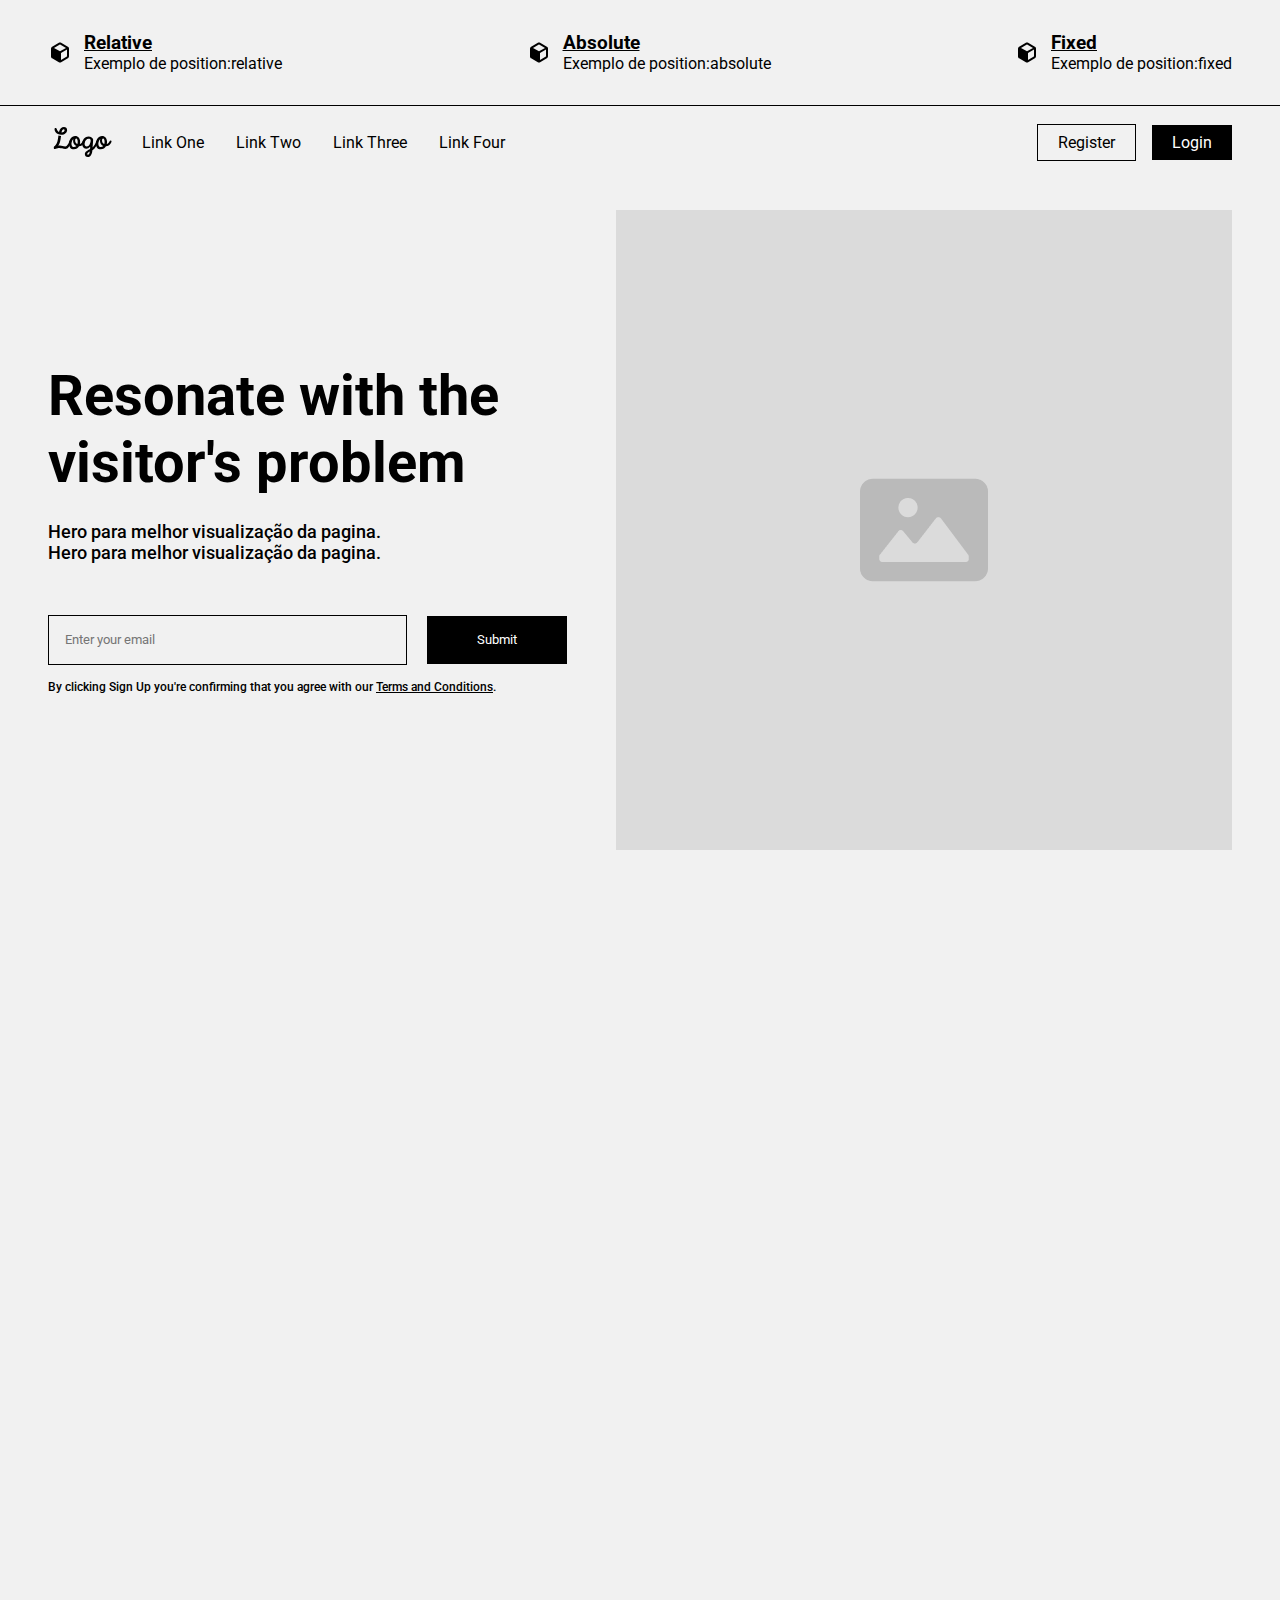
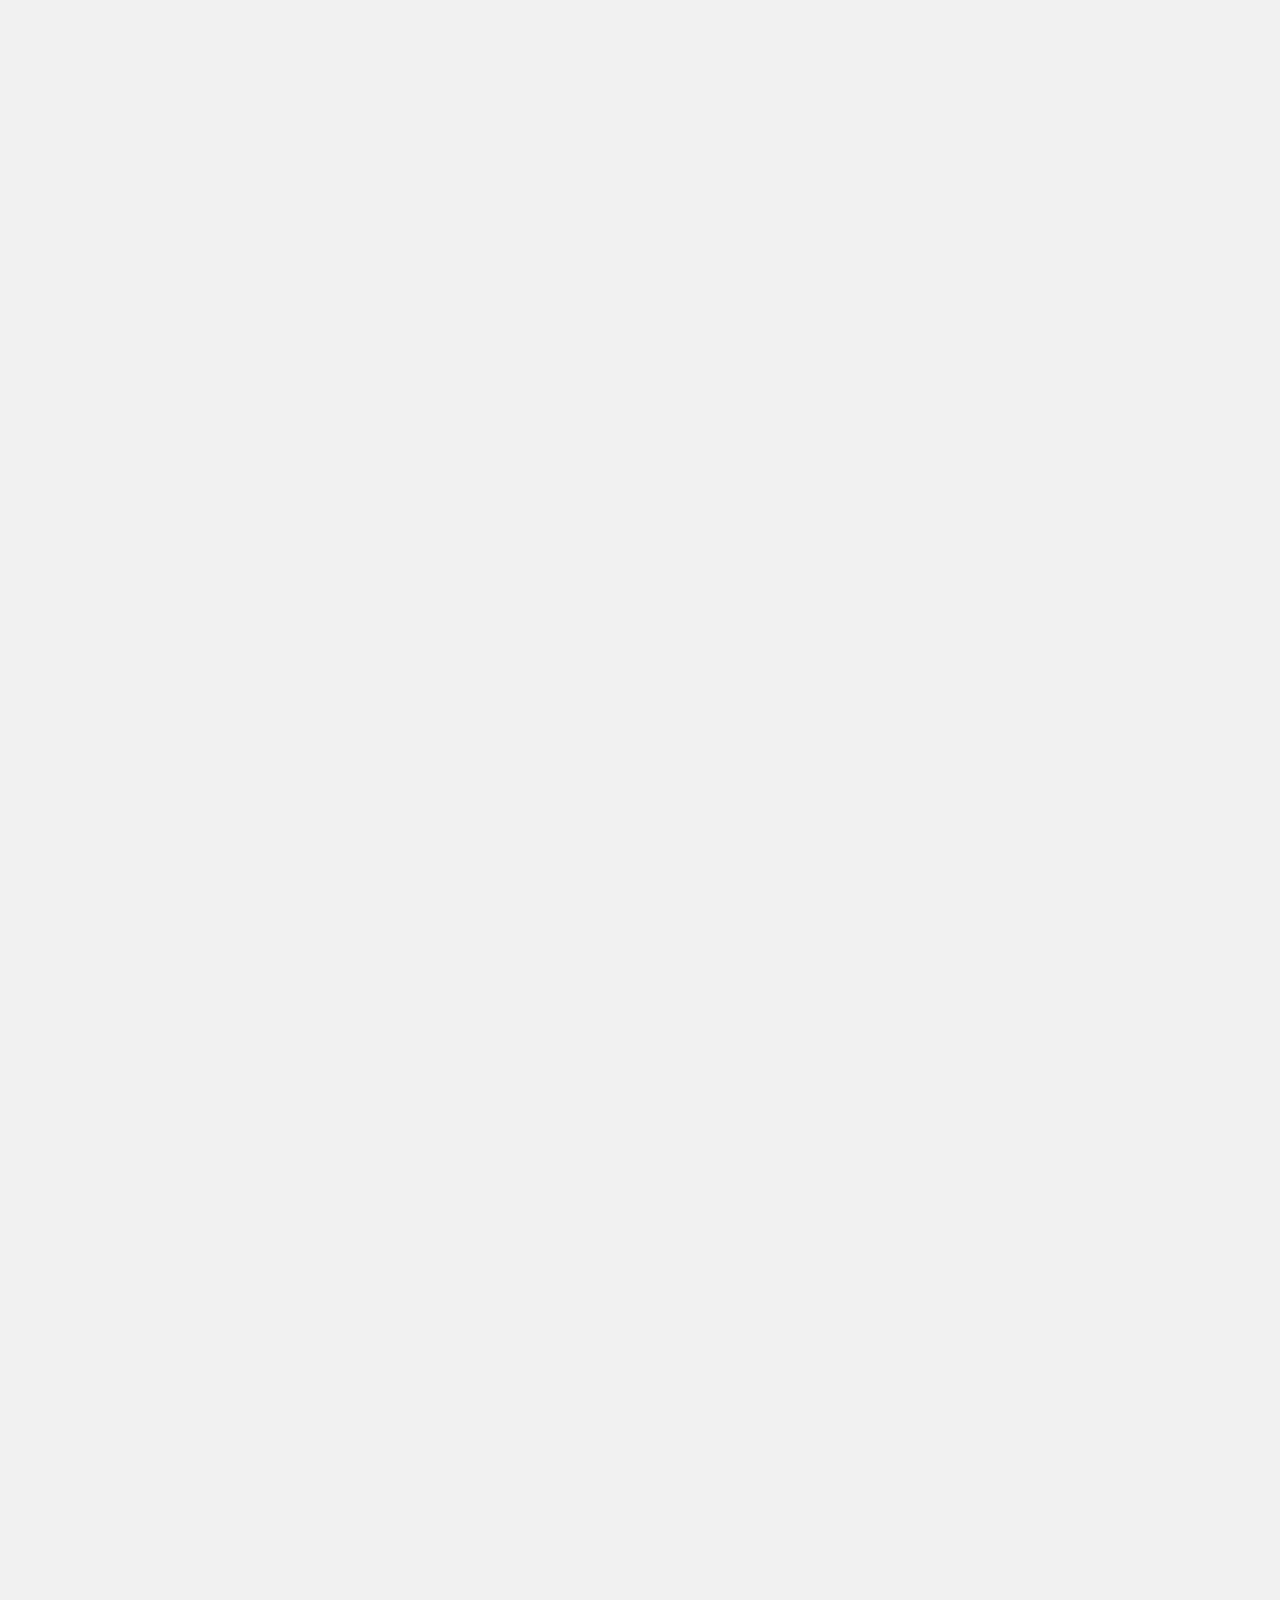
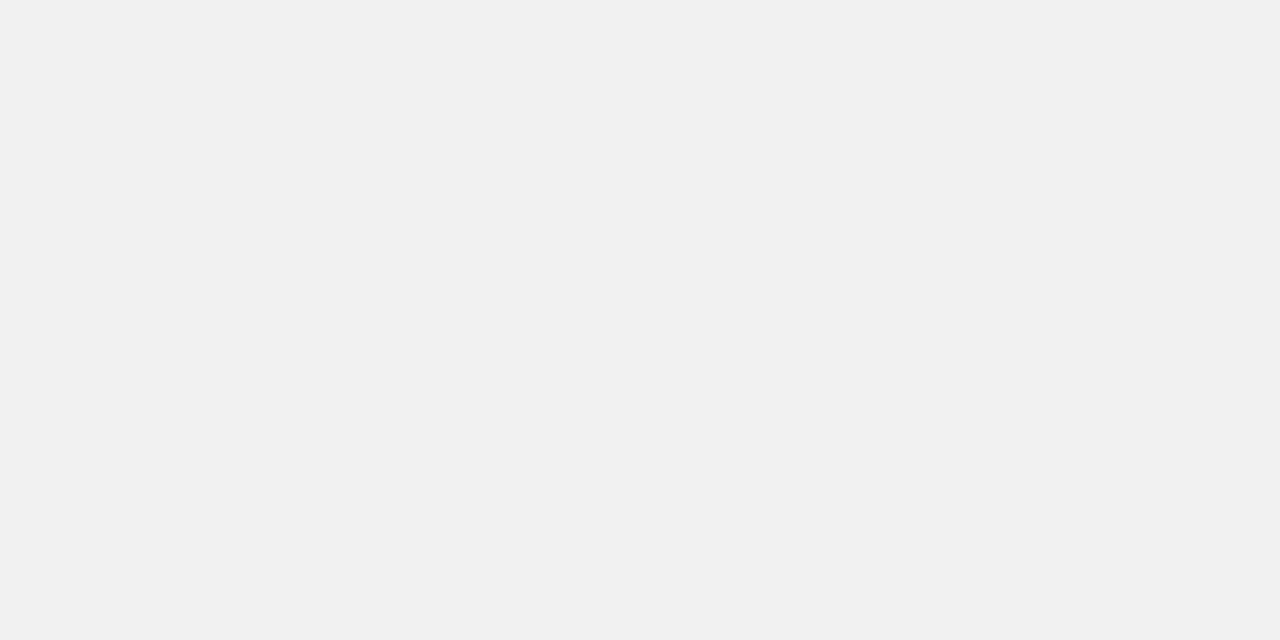
<file: index.html>
<!DOCTYPE html>
<html lang="pt-br">

<head>
  <meta charset="UTF-8" />
  <meta name="viewport" content="width=device-width, initial-scale=1.0" />
  <title>position-challange</title>
  <link rel="stylesheet" href="style.css" />
</head>

<body>
  <section class="preHeader">
    <div>
      <img src="svg/relume.svg" alt="Relume Logo">
      <div>
        <a href="./relative/relative.html">
          <h3>Relative</h3>
        </a>
        <p>Exemplo de position:relative</p>
      </div>
    </div>
    <div>
      <img src="svg/relume.svg" alt="Relume Logo">
      <div>
        <a href="absolute/absolute.html">
          <h3>Absolute</h3>
        </a>
        <p>Exemplo de position:absolute</p>
      </div>
    </div>
    <div>
      <img src="svg/relume.svg" alt="Relume Logo">
      <div>
        <a href="fixed/fixed.html">
          <h3>Fixed</h3>
        </a>
        <p>Exemplo de position:fixed</p>
      </div>
    </div>
  </section>

  <header class="sticky">
    <div>
      <img src="svg/logo.svg" alt="Site Logo" />
      <nav>
        <a href="#">Link One</a>
        <a href="#">Link Two</a>
        <a href="#">Link Three</a>
        <a href="#">Link Four</a>
      </nav>
    </div>
    <div>
      <button>Register</button>
      <button>Login</button>
    </div>
  </header>
  <main>
    <section class="content">
      <div>
        <h2>Resonate with the visitor's problem</h2>
        <p class="contentText">
          Hero para melhor visualização da pagina.<br>
          Hero para melhor visualização da pagina.
        </p>
        <form>
          <input type="text" name="email" placeholder="Enter your email" />
          <input type="submit" placeholder="Try it for free" />
        </form>
        <p class="termsConditions">
          By clicking Sign Up you're confirming that you agree with our <a href="#">Terms and Conditions</a>.
        </p>
      </div>
      <img src="svg/placeholder.svg" alt="Placeholder" />
    </section>
  </main>
</body>

</html>
</file>
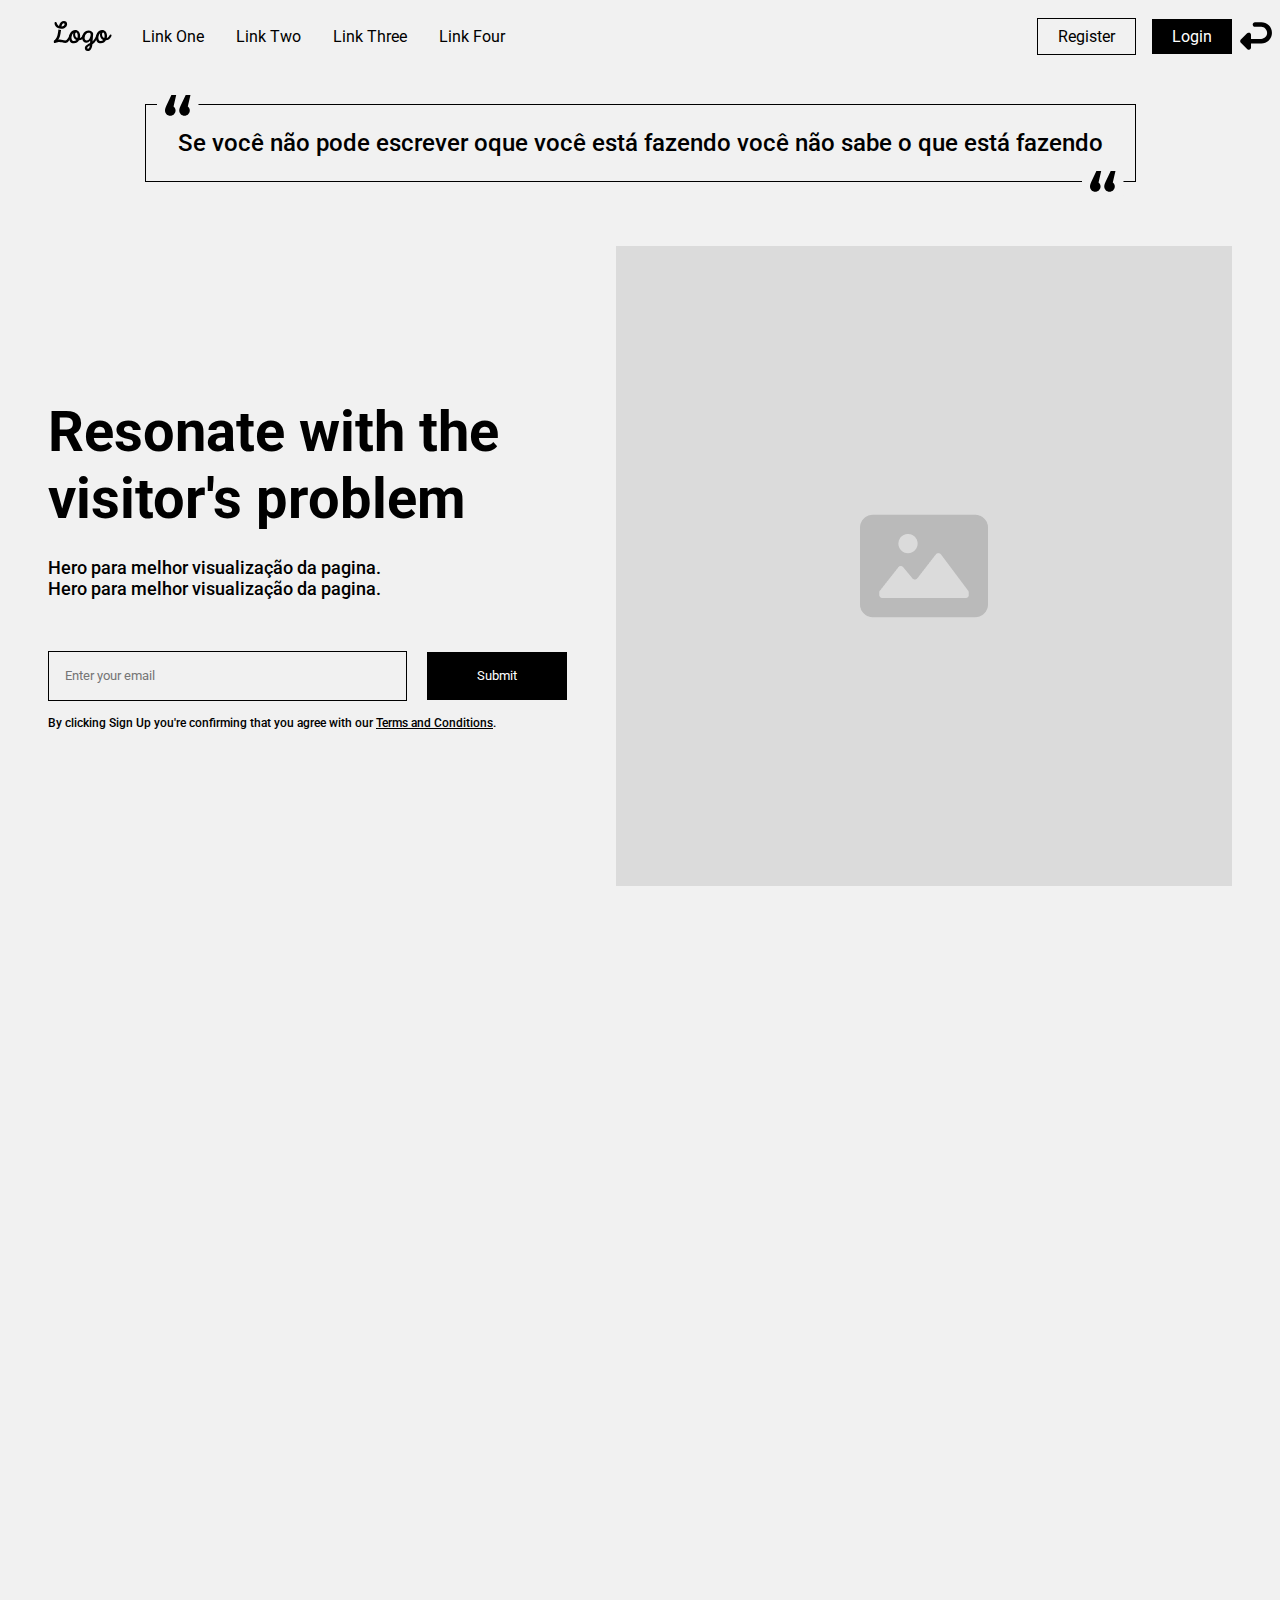
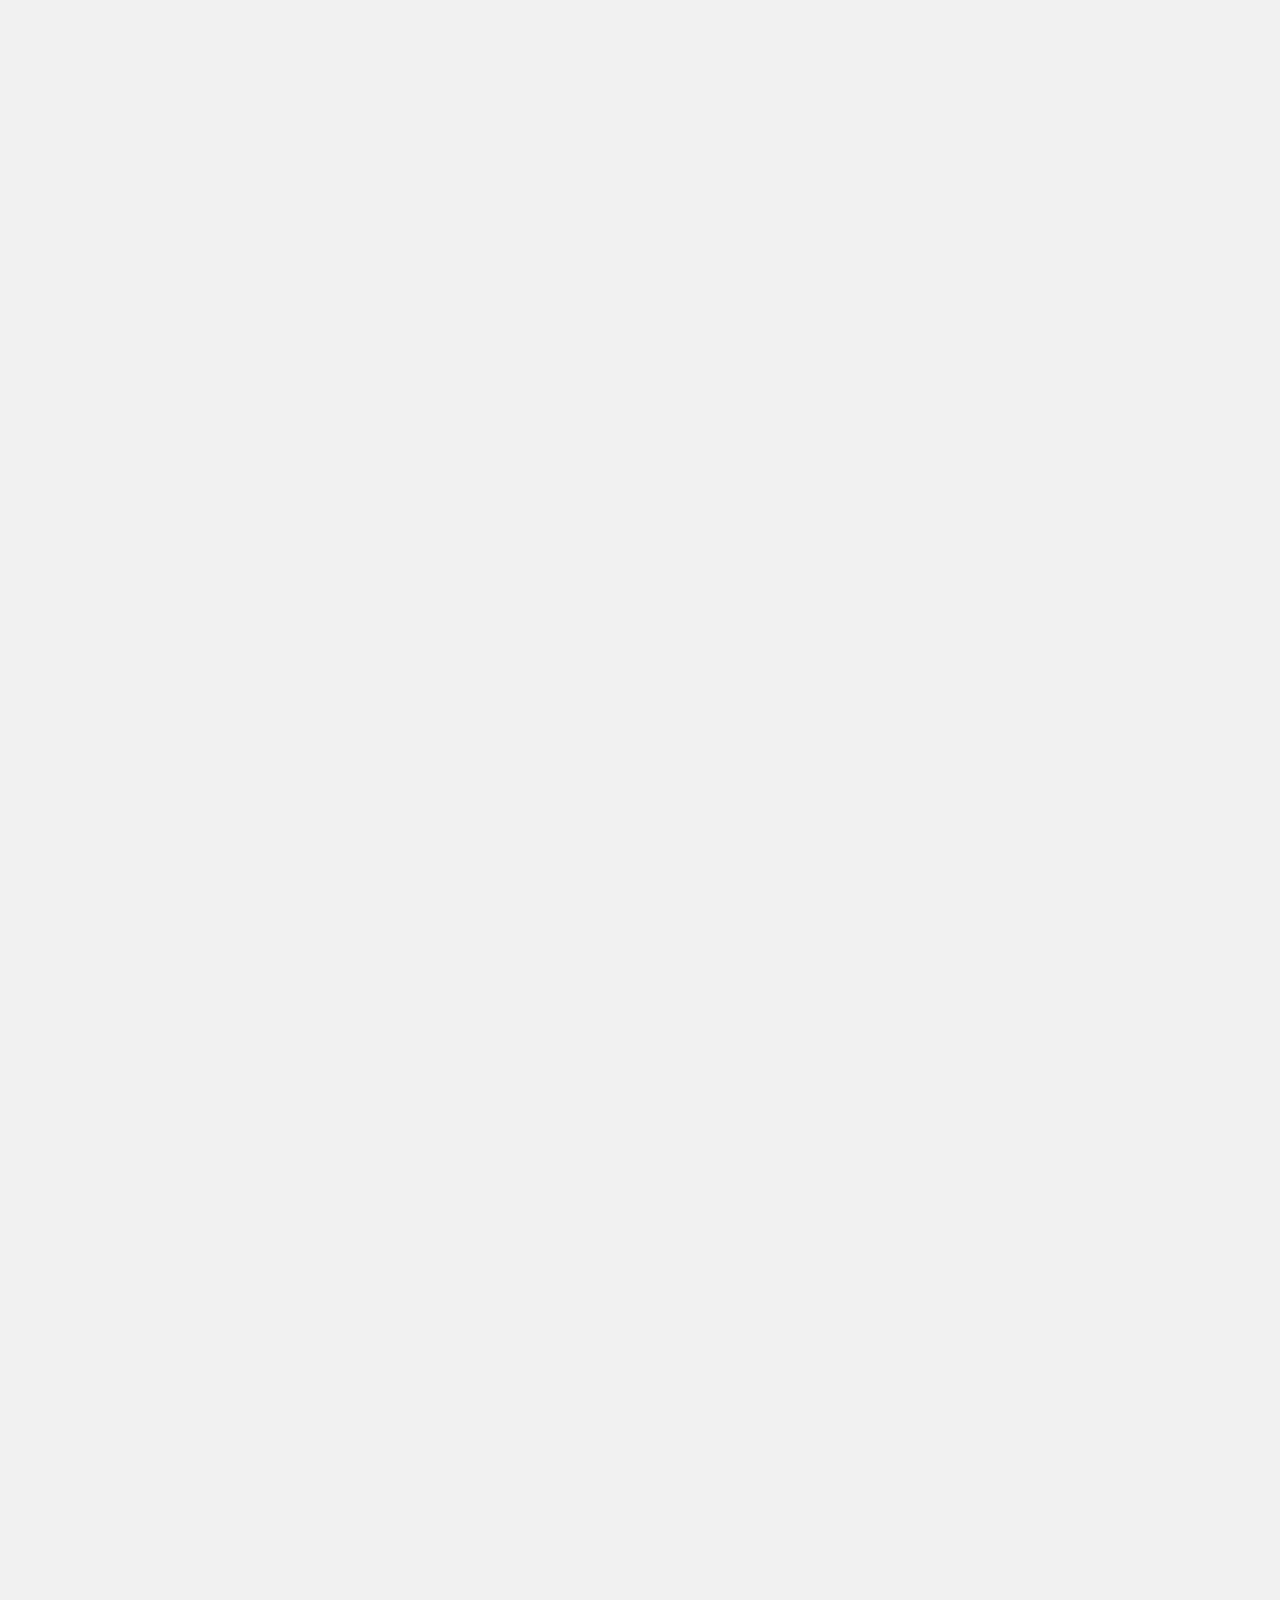
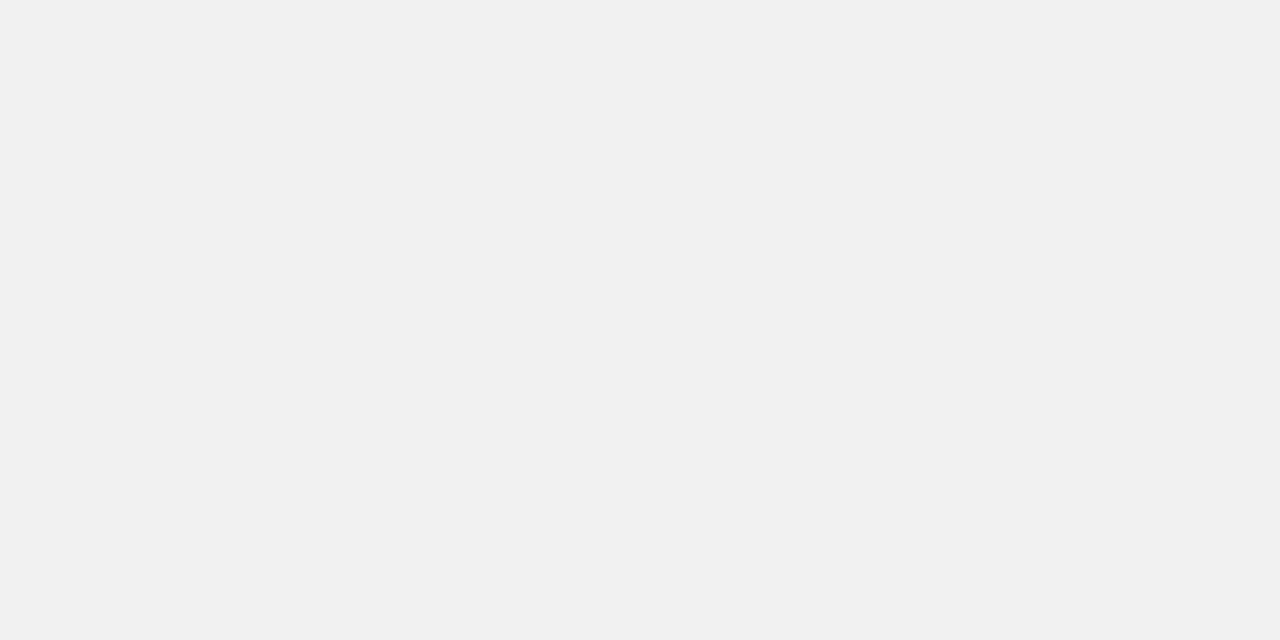
<file: absolute/absolute.html>
<!DOCTYPE html>
<html lang="en">

<head>
    <meta charset="UTF-8">
    <meta name="viewport" content="width=device-width, initial-scale=1.0">
    <title>position-challange</title>
    <link rel="stylesheet" href="style.css">
</head>

<body>
    <header class="sticky">
        <div>
            <img src="../svg/logo.svg" alt="Site Logo" />
            <nav>
                <a href="#">Link One</a>
                <a href="#">Link Two</a>
                <a href="#">Link Three</a>
                <a href="#">Link Four</a>
            </nav>
        </div>
        <div>
            <button>Register</button>
            <button>Login</button>
        </div>
    </header>
    <main>
        <section class="fixed">
            <a href="../index.html"><img src="../svg/return.svg" alt="Return Button"></a>
        </section>
        <section class="relative">
            <aside>
                <img src="../svg/comma.svg" alt="">
                <p>Se você não pode escrever oque você está fazendo você não sabe o que está fazendo</p>
                <img src="../svg/comma.svg" alt="">
            </aside>
        </section>
        <section class="content">
            <div>
                <h2>Resonate with the visitor's problem</h2>
                <p class="contentText">
                    Hero para melhor visualização da pagina.<br>
                    Hero para melhor visualização da pagina.
                </p>
                <form>
                    <input type="text" name="email" placeholder="Enter your email" />
                    <input type="submit" placeholder="Try it for free" />
                </form>
                <p class="termsConditions">
                    By clicking Sign Up you're confirming that you agree with our <a href="#">Terms and Conditions</a>.
                </p>
            </div>
            <img src="../svg/placeholder.svg" alt="Placeholder" />
        </section>
    </main>
</body>

</html>
</file>
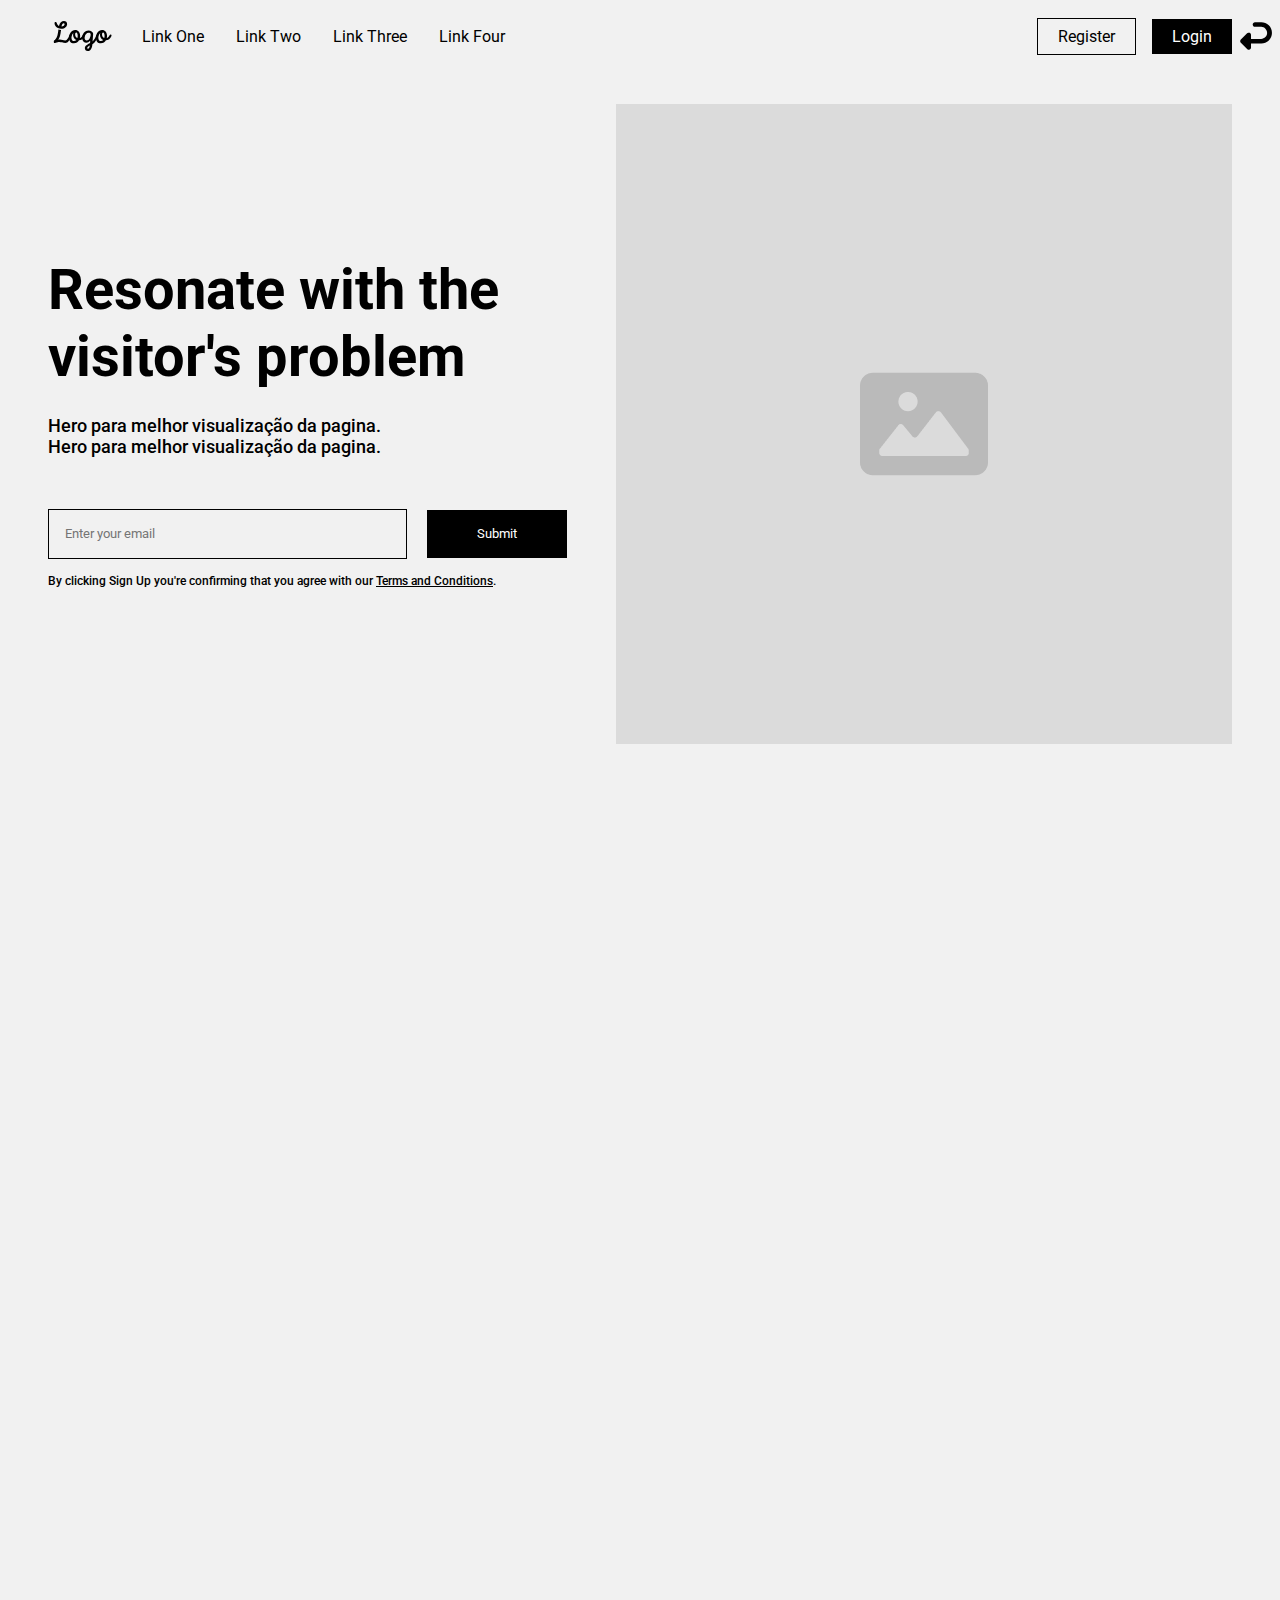
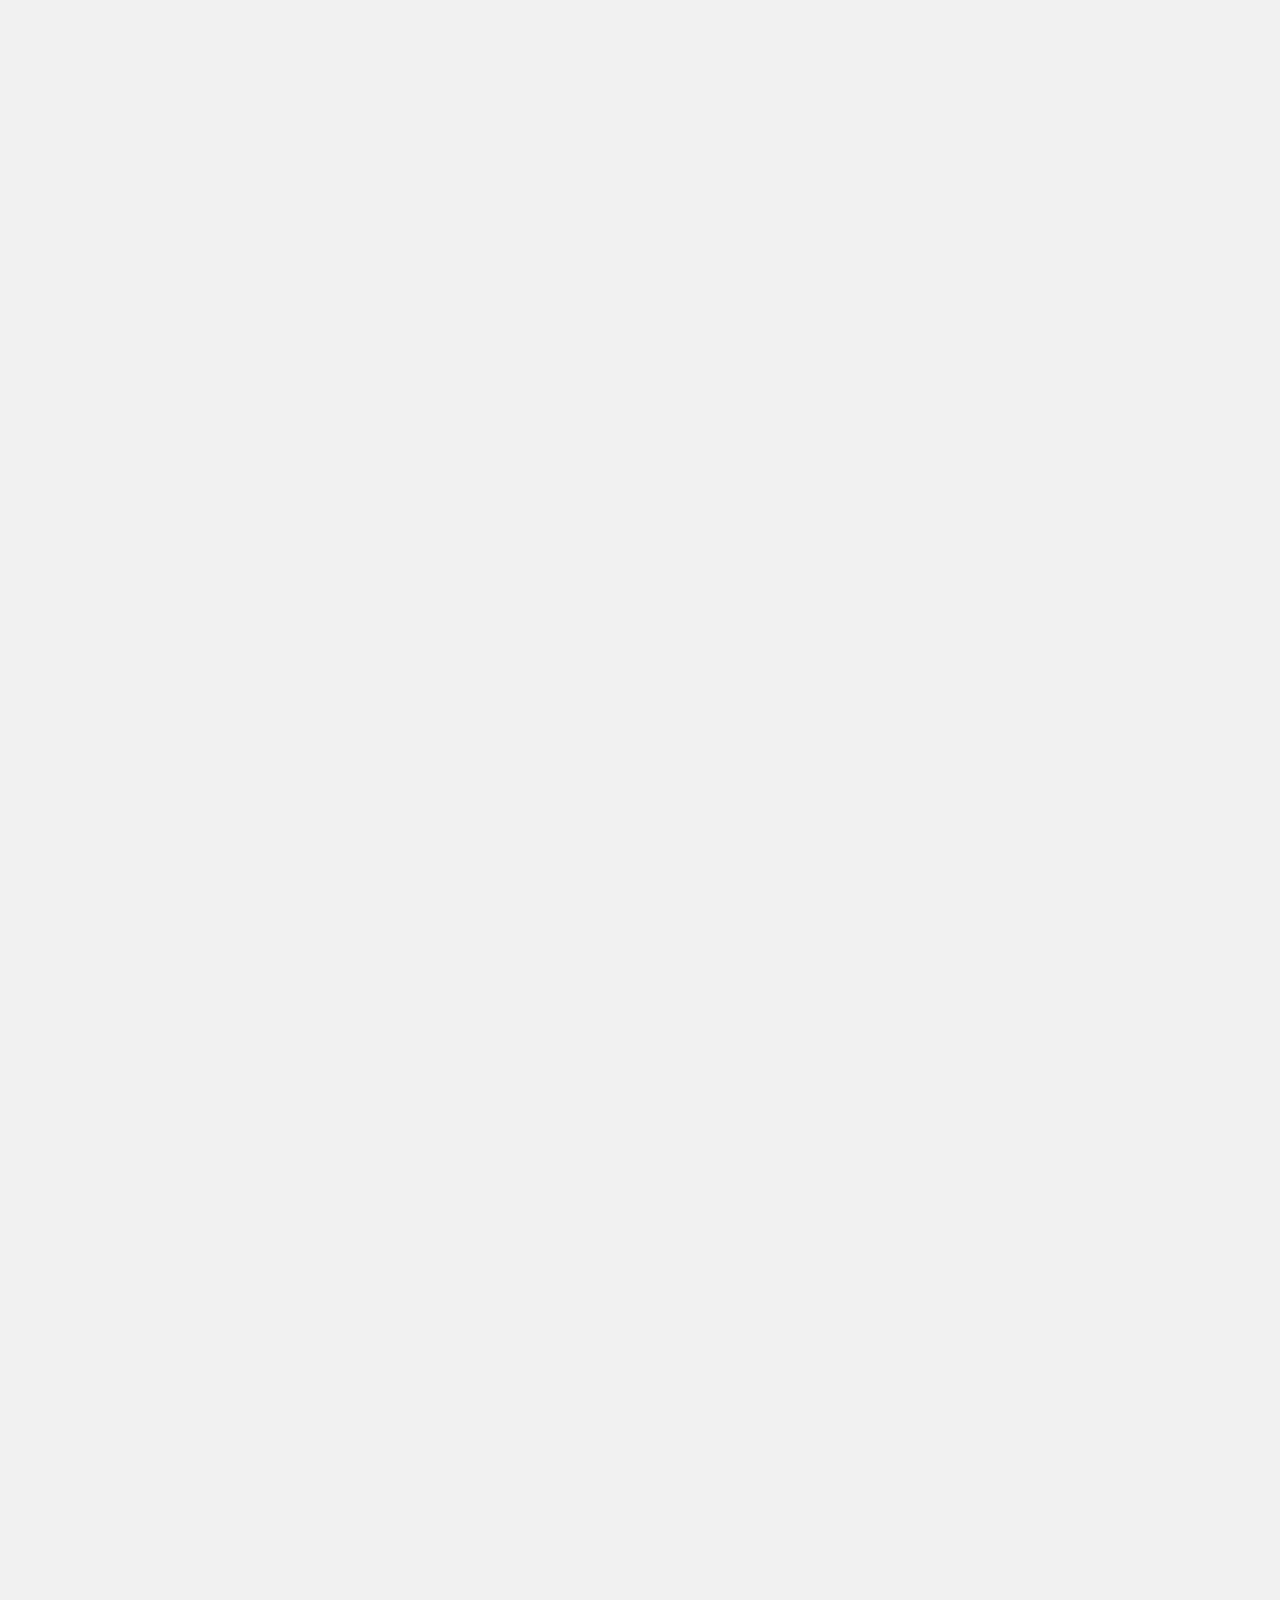
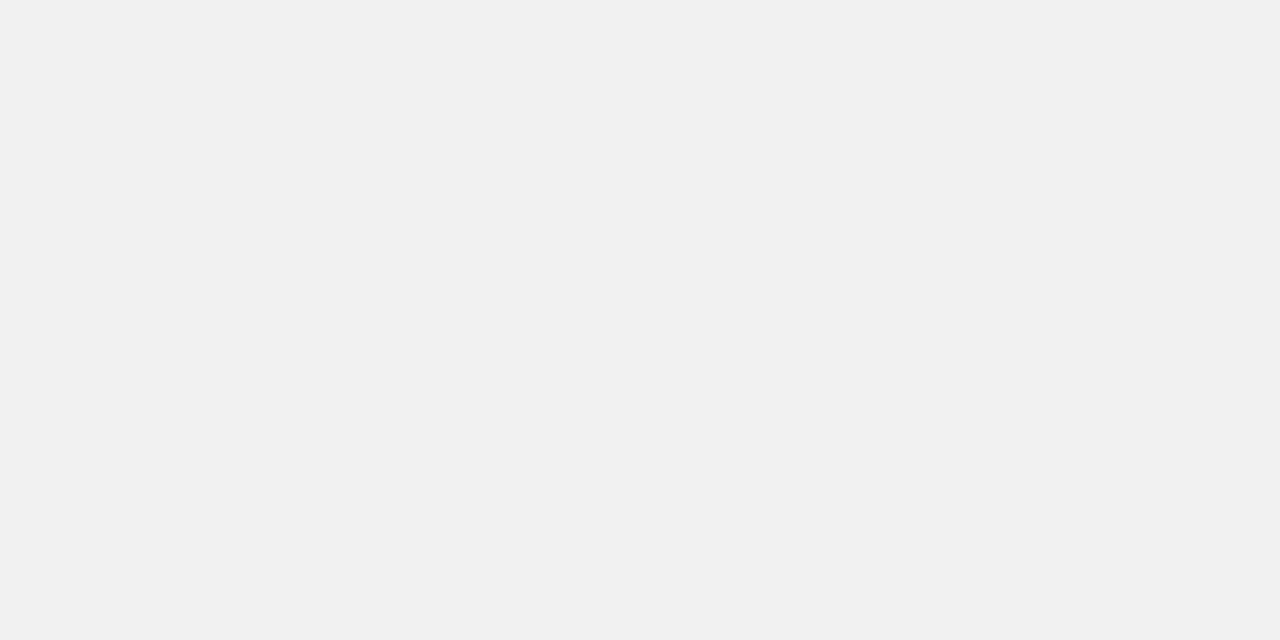
<file: fixed/fixed.html>
<!DOCTYPE html>
<html lang="pt-br">

<head>
    <meta charset="UTF-8" />
    <meta name="viewport" content="width=device-width, initial-scale=1.0" />
    <title>position-challange</title>
    <link rel="stylesheet" href="style.css" />
</head>

<body>
    <header class="sticky">
        <div>
            <img src="../svg/logo.svg" alt="Site Logo" />
            <nav>
                <a href="#">Link One</a>
                <a href="#">Link Two</a>
                <a href="#">Link Three</a>
                <a href="#">Link Four</a>
            </nav>
        </div>
        <div>
            <button>Register</button>
            <button>Login</button>
        </div>
    </header>
    <section class="fixed">
        <a href="../index.html"><img src="../svg/return.svg" alt="Return Button"></a>
    </section>
    <main>
        <section class="content">
            <div>
                <h2>Resonate with the visitor's problem</h2>
                <p class="contentText">
                    Hero para melhor visualização da pagina.<br>
                    Hero para melhor visualização da pagina.
                </p>
                <form>
                    <input type="text" name="email" placeholder="Enter your email" />
                    <input type="submit" placeholder="Try it for free" />
                </form>
                <p class="termsConditions">
                    By clicking Sign Up you're confirming that you agree with our <a href="#">Terms and Conditions</a>.
                </p>
            </div>
            <img src="../svg/placeholder.svg" alt="Placeholder" />
        </section>
    </main>
</body>

</html>
</file>
<file: style.css>
@import url("https://fonts.googleapis.com/css2?family=Roboto:ital,wght@0,100;0,300;0,400;0,500;0,700;0,900;1,100;1,300;1,400;1,500;1,700;1,900&display=swap");

* {
  margin: 0px;
  padding: 0px;
  background-color: transparent;
  text-decoration: none;
  border: none;
  font-family: "Roboto", serif;
  color: black;
}

body {
  max-width: 1440px;
  margin: auto;
  height: 3840px;
  background-color: #f1f1f1;
}

/* Pré Header Section */
.preHeader {
  display: flex;
  align-items: center;
  justify-content: space-between;
  padding: 32px 48px;
  border-bottom: 1px solid black;
}

.preHeader>div {
  display: flex;
  gap: 12px;
}

.preHeader a {
  text-decoration: underline;
}

/* Header Section */
header {
  height: 72px;
  display: flex;
  align-items: center;
  justify-content: space-between;
  padding: 0px 48px;
  position: sticky;
  top: 0;
  z-index: 1;
  background-color: #f1f1f1
}

header div:nth-child(1) {
  display: flex;
  align-items: center;
  gap: 24px;
}

header div:nth-child(2) {
  display: flex;
  align-items: center;
  gap: 16px;
}

header div:nth-child(2) button {
  padding: 8px 20px;
  cursor: pointer;
  font-weight: 400;
  font-size: 16px;
}

header div:nth-child(2) button:nth-child(1) {
  border: 1px solid black;
}

header div:nth-child(2) button:nth-child(2) {
  background-color: black;
  color: white;
}

header div img {
  width: 70px;
  height: 36px;
}

nav {
  display: flex;
  align-items: center;
  gap: 32px;
}

nav a {
  font-weight: 400;
  font-size: 16px;
}

/* Hero */
.content {
  display: flex;
  justify-content: space-between;
  align-items: center;
  padding: 32px 48px;
}

.content h2 {
  font-size: 56px;
  width: 480px;
  height: 134px;
  font-weight: bold;
  margin-bottom: 24px;
  line-height: 1.2;
}

.contentText {
  font-size: 18px;
  font-weight: 500;
  width: 480px;
  height: 54px;
}

.content form {
  margin-top: 40px;
  font-size: 16px;
  font-weight: 500;
}

.content form :first-child {
  text-indent: 16px;
  width: 357px;
  height: 48px;
  border: 1px solid black;
  color: gray;
}

.content form :last-child {
  margin-left: 16px;
  width: 140px;
  height: 48px;
  background-color: black;
  color: white;
  margin-bottom: 16px;
}

.termsConditions {
  font-size: 12px;
  width: 513px;
  height: 18px;
  font-weight: 500;
}

.termsConditions a {
  text-decoration: underline;
  color: black;
}
</file>
<file: absolute/style.css>
@import url("https://fonts.googleapis.com/css2?family=Roboto:ital,wght@0,100;0,300;0,400;0,500;0,700;0,900;1,100;1,300;1,400;1,500;1,700;1,900&display=swap");


* {
    margin: 0px;
    padding: 0px;
    background-color: transparent;
    text-decoration: none;
    border: none;
    font-family: "Roboto", serif;
    color: black;
}

body {
    max-width: 1440px;
    margin: auto;
    height: 3840px;
    background-color: #f1f1f1;
}

/* Header Section */
header {
    height: 72px;
    display: flex;
    align-items: center;
    justify-content: space-between;
    padding: 0px 48px;
    top: 0;
    background-color: #f1f1f1
}

header div:nth-child(1) {
    display: flex;
    align-items: center;
    gap: 24px;
}

header div:nth-child(2) {
    display: flex;
    align-items: center;
    gap: 16px;
}

header div:nth-child(2) button {
    padding: 8px 20px;
    cursor: pointer;
    font-weight: 400;
    font-size: 16px;
}

header div:nth-child(2) button:nth-child(1) {
    border: 1px solid black;
}

header div:nth-child(2) button:nth-child(2) {
    background-color: black;
    color: white;
}

header div img {
    width: 70px;
    height: 36px;
}

nav {
    display: flex;
    align-items: center;
    gap: 32px;
}

nav a {
    font-weight: 400;
    font-size: 16px;
}

/* Fixed Section */
.fixed {
    position: fixed;
    top: 20px;
    right: 8px;
}

/* Absolute */
.relative {
    display: flex;
    align-items: center;
    justify-content: center;
    padding: 32px 64px;
}

aside {
    border: 1px solid black;
    width: fit-content;
    padding: 24px 32px;
    position: relative
}

aside p {
    font-weight: 500;
    font-size: 24px;
}

aside img:first-of-type {
    position: absolute;
    top: -14.5px;
    left: 11px;
}

aside img:last-of-type {
    position: absolute;
    bottom: -14.5px;
    right: 11px;
}

/* Hero */
.content {
    display: flex;
    justify-content: space-between;
    align-items: center;
    padding: 32px 48px;
}

.content h2 {
    font-size: 56px;
    width: 480px;
    height: 134px;
    font-weight: bold;
    margin-bottom: 24px;
    line-height: 1.2;
}

.contentText {
    font-size: 18px;
    font-weight: 500;
    width: 480px;
    height: 54px;
}

.content form {
    margin-top: 40px;
    font-size: 16px;
    font-weight: 500;
}

.content form :first-child {
    text-indent: 16px;
    width: 357px;
    height: 48px;
    border: 1px solid black;
    color: gray;
}

.content form :last-child {
    margin-left: 16px;
    width: 140px;
    height: 48px;
    background-color: black;
    color: white;
    margin-bottom: 16px;
}

.termsConditions {
    font-size: 12px;
    width: 513px;
    height: 18px;
    font-weight: 500;
}

.termsConditions a {
    text-decoration: underline;
    color: black;
}
</file>
<file: fixed/style.css>
@import url("https://fonts.googleapis.com/css2?family=Roboto:ital,wght@0,100;0,300;0,400;0,500;0,700;0,900;1,100;1,300;1,400;1,500;1,700;1,900&display=swap");

* {
    margin: 0px;
    padding: 0px;
    background-color: transparent;
    text-decoration: none;
    border: none;
    font-family: "Roboto", serif;
    color: black;
}

body {
    max-width: 1440px;
    margin: auto;
    height: 3840px;
    background-color: #f1f1f1;
}

/* Fixed Section */
.fixed {
    position: fixed;
    top: 20px;
    right: 8px;
}

/* Header Section */
header {
    height: 72px;
    display: flex;
    align-items: center;
    justify-content: space-between;
    padding: 0px 48px;
    top: 0;
    background-color: #f1f1f1
}

header div:nth-child(1) {
    display: flex;
    align-items: center;
    gap: 24px;
}

header div:nth-child(2) {
    display: flex;
    align-items: center;
    gap: 16px;
}

header div:nth-child(2) button {
    padding: 8px 20px;
    cursor: pointer;
    font-weight: 400;
    font-size: 16px;
}

header div:nth-child(2) button:nth-child(1) {
    border: 1px solid black;
}

header div:nth-child(2) button:nth-child(2) {
    background-color: black;
    color: white;
}

header div img {
    width: 70px;
    height: 36px;
}

nav {
    display: flex;
    align-items: center;
    gap: 32px;
}

nav a {
    font-weight: 400;
    font-size: 16px;
}

/* Hero */
.content {
    display: flex;
    justify-content: space-between;
    align-items: center;
    padding: 32px 48px;
}

.content h2 {
    font-size: 56px;
    width: 480px;
    height: 134px;
    font-weight: bold;
    margin-bottom: 24px;
    line-height: 1.2;
}

.contentText {
    font-size: 18px;
    font-weight: 500;
    width: 480px;
    height: 54px;
}

.content form {
    margin-top: 40px;
    font-size: 16px;
    font-weight: 500;
}

.content form :first-child {
    text-indent: 16px;
    width: 357px;
    height: 48px;
    border: 1px solid black;
    color: gray;
}

.content form :last-child {
    margin-left: 16px;
    width: 140px;
    height: 48px;
    background-color: black;
    color: white;
    margin-bottom: 16px;
}

.termsConditions {
    font-size: 12px;
    width: 513px;
    height: 18px;
    font-weight: 500;
}

.termsConditions a {
    text-decoration: underline;
    color: black;
}
</file>
